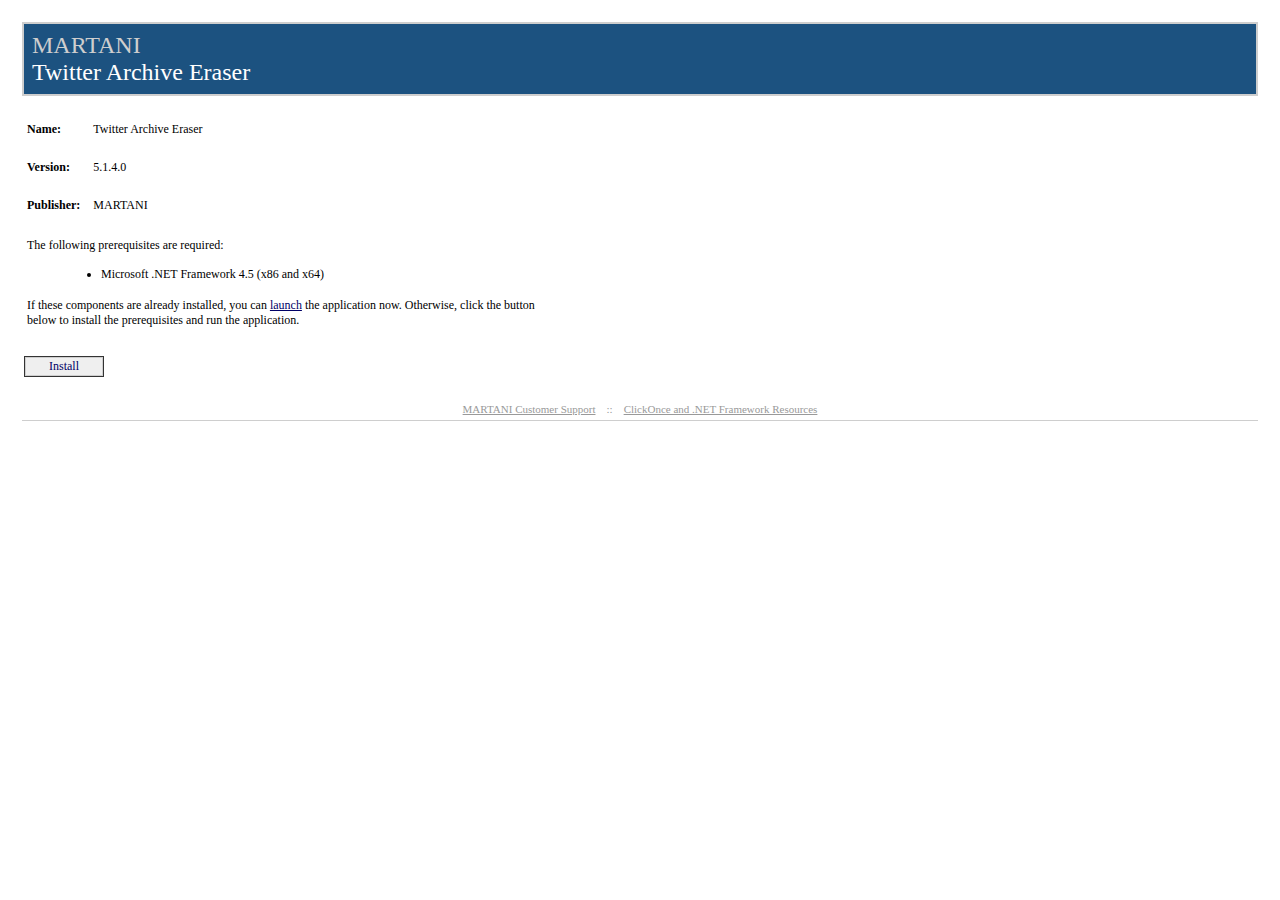
<file: publish/publish.htm>
﻿<HTML>
  <HEAD>
    <TITLE>Twitter Archive Eraser</TITLE>
    <META HTTP-EQUIV="Content-Type" CONTENT="text/html; charset=utf-8" />
    <STYLE TYPE="text/css">
<!--
BODY{margin-top:20px; margin-left:20px; margin-right:20px; color:#000000; font-family:Tahoma; background-color:white}
A:link {font-weight:normal; color:#000066; text-decoration:none}
A:visited {font-weight:normal; color:#000066; text-decoration:none}
A:active {font-weight:normal; text-decoration:none}
A:hover {font-weight:normal; color:#FF6600; text-decoration:none}
P {margin-top:0px; margin-bottom:12px; color:#000000; font-family:Tahoma}
PRE {border-right:#f0f0e0 1px solid; padding-right:5px; border-top:#f0f0e0 1px solid; margin-top:-5px; padding-left:5px; font-size:x-small; padding-bottom:5px; border-left:#f0f0e0 1px solid; padding-top:5px; border-bottom:#f0f0e0 1px solid; font-family:Courier New; background-color:#e5e5cc}
TD {font-size:12px; color:#000000; font-family:Tahoma}
H2 {border-top: #003366 1px solid; margin-top:25px; font-weight:bold; font-size:1.5em; margin-bottom:10px; margin-left:-15px; color:#003366}
H3 {margin-top:10px; font-size: 1.1em; margin-bottom: 10px; margin-left: -15px; color: #000000}
UL {margin-top:10px; margin-left:20px}
OL {margin-top:10px; margin-left:20px}
LI {margin-top:10px; color: #000000}
FONT.value {font-weight:bold; color:darkblue}
FONT.key {font-weight: bold; color: darkgreen}
.divTag {border:1px; border-style:solid; background-color:#FFFFFF; text-decoration:none; height:auto; width:auto; background-color:#cecece}
.BannerColumn {background-color:#000000}
.Banner {border:0; padding:0; height:8px; margin-top:0px; color:#ffffff; filter:progid:DXImageTransform.Microsoft.Gradient(GradientType=1,StartColorStr='#1c5280',EndColorStr='#FFFFFF');}
.BannerTextCompany {font:bold; font-size:18pt; color:#cecece; font-family:Tahoma; height:0px; margin-top:0; margin-left:8px; margin-bottom:0; padding:0px; white-space:nowrap; filter:progid:DXImageTransform.Microsoft.dropshadow(OffX=2,OffY=2,Color='black',Positive='true');}
.BannerTextApplication {font:bold; font-size:18pt; font-family:Tahoma; height:0px; margin-top:0; margin-left:8px; margin-bottom:0; padding:0px; white-space:nowrap; filter:progid:DXImageTransform.Microsoft.dropshadow(OffX=2,OffY=2,Color='black',Positive='true');}
.BannerText {font:bold; font-size:18pt; font-family:Tahoma; height:0px; margin-top:0; margin-left:8px; margin-bottom:0; padding:0px; filter:progid:DXImageTransform.Microsoft.dropshadow(OffX=2,OffY=2,Color='black',Positive='true');}
.BannerSubhead {border:0; padding:0; height:16px; margin-top:0px; margin-left:10px; color:#ffffff; filter:progid:DXImageTransform.Microsoft.Gradient(GradientType=1,StartColorStr='#4B3E1A',EndColorStr='#FFFFFF');}
.BannerSubheadText {font:bold; height:11px; font-size:11px; font-family:Tahoma; margin-top:1; margin-left:10; filter:progid:DXImageTransform.Microsoft.dropshadow(OffX=2,OffY=2,Color='black',Positive='true');}
.FooterRule {border:0; padding:0; height:1px; margin:0px; color:#ffffff; filter:progid:DXImageTransform.Microsoft.Gradient(GradientType=1,StartColorStr='#4B3E1A',EndColorStr='#FFFFFF');}
.FooterText {font-size:11px; font-weight:normal; text-decoration:none; font-family:Tahoma; margin-top:10; margin-left:0px; margin-bottom:2; padding:0px; color:#999999; white-space:nowrap}
.FooterText A:link {font-weight:normal; color:#999999; text-decoration:underline}
.FooterText A:visited {font-weight:normal; color:#999999; text-decoration:underline}
.FooterText A:active {font-weight:normal; color:#999999; text-decoration:underline}
.FooterText A:hover {font-weight:normal; color:#FF6600; text-decoration:underline}
.ClickOnceInfoText {font-size:11px; font-weight:normal; text-decoration:none; font-family:Tahoma; margin-top:0; margin-right:2px; margin-bottom:0; padding:0px; color:#000000}
.InstallTextStyle {font:bold; font-size:14pt; font-family:Tahoma; a:#FF0000; text-decoration:None}
.DetailsStyle {margin-left:30px}
.ItemStyle {margin-left:-15px; font-weight:bold}
.StartColorStr {background-color:#4B3E1A}
.JustThisApp A:link {font-weight:normal; color:#000066; text-decoration:underline}
.JustThisApp A:visited {font-weight:normal; color:#000066; text-decoration:underline}
.JustThisApp A:active {font-weight:normal; text-decoration:underline}
.JustThisApp A:hover {font-weight:normal; color:#FF6600; text-decoration:underline}
-->

</STYLE>

<SCRIPT LANGUAGE="JavaScript">
<!--
runtimeVersion = "4.5.0";
checkClient = false;
directLink = "Twitter Archive Eraser.application";


function Initialize()
{
  if (HasRuntimeVersion(runtimeVersion, false) || (checkClient && HasRuntimeVersion(runtimeVersion, checkClient)))
  {
    InstallButton.href = directLink;
    BootstrapperSection.style.display = "none";
  }
}
function HasRuntimeVersion(v, c)
{
  var va = GetVersion(v);
  var i;
  var a = navigator.userAgent.match(/\.NET CLR [0-9.]+/g);
  if(va[0]==4)
    a = navigator.userAgent.match(/\.NET[0-9.]+E/g);
  if (c)
  {
    a = navigator.userAgent.match(/\.NET Client [0-9.]+/g);
    if (va[0]==4)
       a = navigator.userAgent.match(/\.NET[0-9.]+C/g);
  }
  if (a != null)
    for (i = 0; i < a.length; ++i)
      if (CompareVersions(va, GetVersion(a[i])) <= 0)
                                return true;
  return false;
}
function GetVersion(v)
{
  var a = v.match(/([0-9]+)\.([0-9]+)\.([0-9]+)/i);
  if(a==null)
     a = v.match(/([0-9]+)\.([0-9]+)/i);
  return a.slice(1);
}
function CompareVersions(v1, v2)
{
   if(v1.length>v2.length)
   {
      v2[v2.length]=0;
   }  
   else if(v1.length<v2.length)
   {
      v1[v1.length]=0;
   }

  for (i = 0; i < v1.length; ++i)
  {
    var n1 = new Number(v1[i]);
    var n2 = new Number(v2[i]);
    if (n1 < n2)
      return -1;
    if (n1 > n2)
      return 1;
  }
  return 0;
}

-->
</SCRIPT>

</HEAD>
  <BODY ONLOAD="Initialize()">
    <TABLE WIDTH="100%" CELLPADDING="0" CELLSPACING="2" BORDER="0">

<!-- Begin Banner -->
<TR><TD><TABLE CELLPADDING="2" CELLSPACING="0" BORDER="0" BGCOLOR="#cecece" WIDTH="100%"><TR><TD><TABLE BGCOLOR="#1c5280" WIDTH="100%" CELLPADDING="0" CELLSPACING="0" BORDER="0"><TR><TD CLASS="Banner" /></TR><TR><TD CLASS="Banner"><SPAN CLASS="BannerTextCompany">MARTANI</SPAN></TD></TR><TR><TD CLASS="Banner"><SPAN CLASS="BannerTextApplication">Twitter Archive Eraser</SPAN></TD></TR><TR><TD CLASS="Banner" ALIGN="RIGHT" /></TR></TABLE></TD></TR></TABLE></TD></TR>
<!-- End Banner -->


<!-- Begin Dialog -->
<TR><TD ALIGN="LEFT"><TABLE CELLPADDING="2" CELLSPACING="0" BORDER="0" WIDTH="540"><TR><TD WIDTH="496">

<!-- Begin AppInfo -->
<TABLE><TR><TD COLSPAN="3">&nbsp;</TD></TR><TR><TD><B>Name:</B></TD><TD WIDTH="5"><SPACER TYPE="block" WIDTH="10" /></TD><TD>Twitter Archive Eraser</TD></TR><TR><TD COLSPAN="3">&nbsp;</TD></TR><TR><TD><B>Version:</B></TD><TD WIDTH="5"><SPACER TYPE="block" WIDTH="10" /></TD><TD>5.1.4.0</TD></TR><TR><TD COLSPAN="3">&nbsp;</TD></TR><TR><TD><B>Publisher:</B></TD><TD WIDTH="5"><SPACER TYPE="block" WIDTH="10" /></TD><TD>MARTANI</TD></TR><tr><td colspan="3">&nbsp;</td></tr></TABLE>
<!-- End AppInfo -->


<!-- Begin Prerequisites -->
<TABLE ID="BootstrapperSection" BORDER="0"><TR><TD COLSPAN="2">The following prerequisites are required:</TD></TR><TR><TD WIDTH="10">&nbsp;</TD><TD><UL>
<LI>Microsoft .NET Framework 4.5 (x86 and x64)</LI>
</UL></TD></TR><TR><TD COLSPAN="2">
If these components are already installed, you can <SPAN CLASS="JustThisApp"><A HREF="Twitter Archive Eraser.application">launch</A></SPAN> the application now. Otherwise, click the button below to install the prerequisites and run the application.
</TD></TR><TR><TD COLSPAN="2">&nbsp;</TD></TR></TABLE>
<!-- End Prerequisites -->


</TD></TR></TABLE>
<!-- Begin Buttons -->
<TR><TD ALIGN="LEFT"><TABLE CELLPADDING="2" CELLSPACING="0" BORDER="0" WIDTH="540" STYLE="cursor:hand" ONCLICK="window.navigate(InstallButton.href)"><TR><TD ALIGN="LEFT"><TABLE CELLPADDING="1" BGCOLOR="#333333" CELLSPACING="0" BORDER="0"><TR><TD><TABLE CELLPADDING="1" BGCOLOR="#cecece" CELLSPACING="0" BORDER="0"><TR><TD><TABLE CELLPADDING="1" BGCOLOR="#efefef" CELLSPACING="0" BORDER="0"><TR><TD WIDTH="20"><SPACER TYPE="block" WIDTH="20" HEIGHT="1" /></TD><TD><A ID="InstallButton" HREF="setup.exe">Install</A></TD><TD width="20"><SPACER TYPE="block" WIDTH="20" HEIGHT="1" /></TD></TR></TABLE></TD></TR></TABLE></TD></TR></TABLE></TD><TD WIDTH="15%" ALIGN="right" /></TR></TABLE></TD></TR>
<!-- End Buttons -->
</TD></TR>
<!-- End Dialog -->



<!-- Spacer Row -->
<TR><TD>&nbsp;</TD></TR>

<TR><TD>
<!-- Begin Footer -->
<TABLE WIDTH="100%" CELLPADDING="0" CELLSPACING="0" BORDER="0" BGCOLOR="#ffffff"><TR><TD HEIGHT="5"><SPACER TYPE="block" HEIGHT="5" /></TD></TR><TR><TD CLASS="FooterText" ALIGN="center">
<A HREF="http://martani.github.io/Twitter-Archive-Eraser/">MARTANI Customer Support</A>
&nbsp;&nbsp;&nbsp;::&nbsp;&nbsp;&nbsp;
<A HREF="http://go.microsoft.com/fwlink/?LinkId=154571">ClickOnce and .NET Framework Resources</A>
</TD></TR><TR><TD HEIGHT="5"><SPACER TYPE="block" HEIGHT="5" /></TD></TR><TR><TD HEIGHT="1" bgcolor="#cecece"><SPACER TYPE="block" HEIGHT="1" /></TD></TR></TABLE>
<!-- End Footer -->
</TD></TR>

</TABLE>
  </BODY>
</HTML>
</file>
